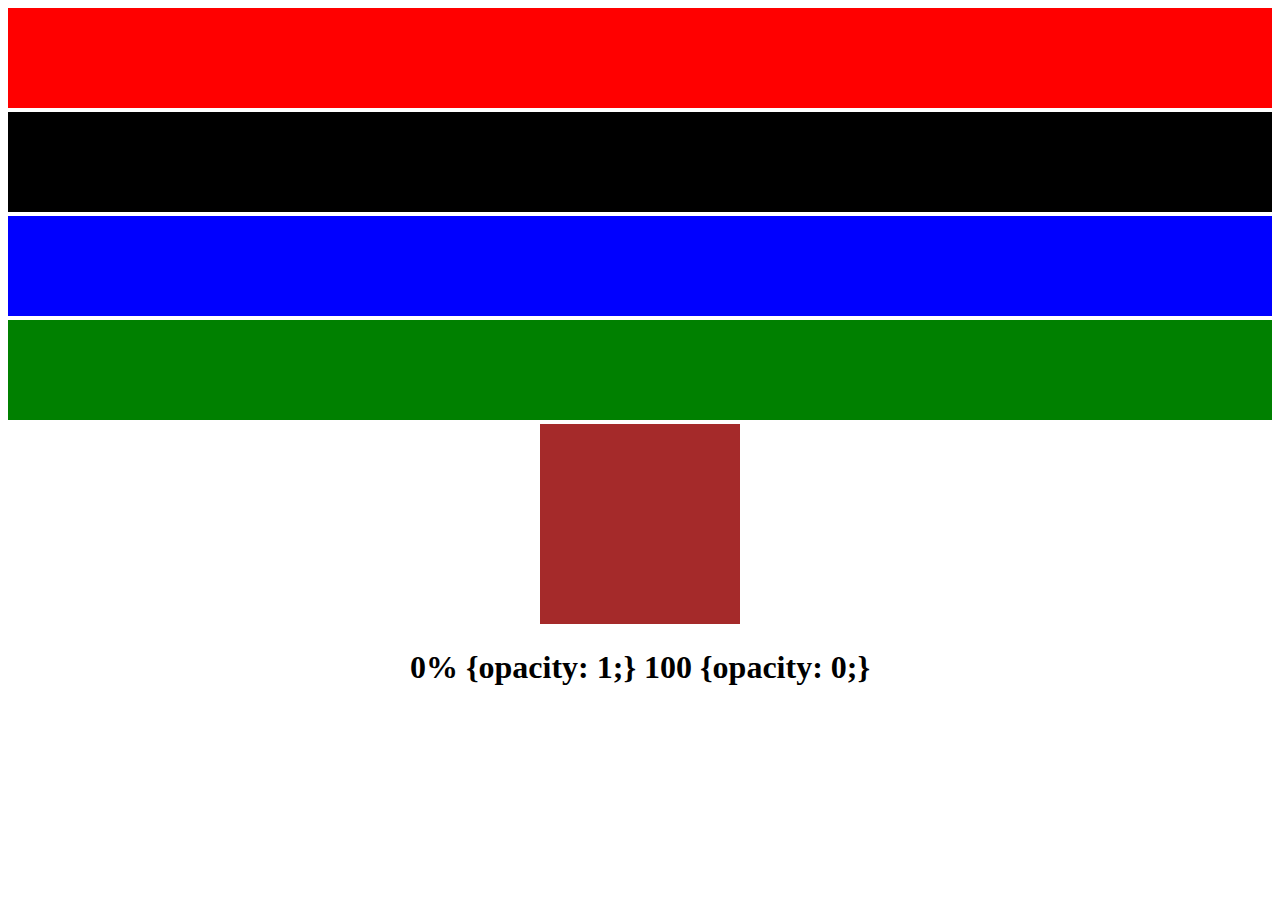
<file: week04/exercise/index.html>
<!DOCTYPE html>
<html>
  <head>
    <meta charset="utf-8">
    <title></title>
    <link rel="stylesheet" href="css/main.css">
    <meta name="viewport" content="width=device-width, initial-scale=1.0">
    <link rel="stylesheet"
  href="https://cdnjs.cloudflare.com/ajax/libs/animate.css/3.5.2/animate.min.css">
  </head>
  <body>
    <div class="boxred"></div>
    <div class="boxblack"></div>
    <div class="boxblue"></div>
    <div class="boxgreen"></div>
    <div class="animated fadeOut container"></div>
    <h1>0% {opacity: 1;} 100 {opacity: 0;}</h1>



  </body>
</html>
</file>
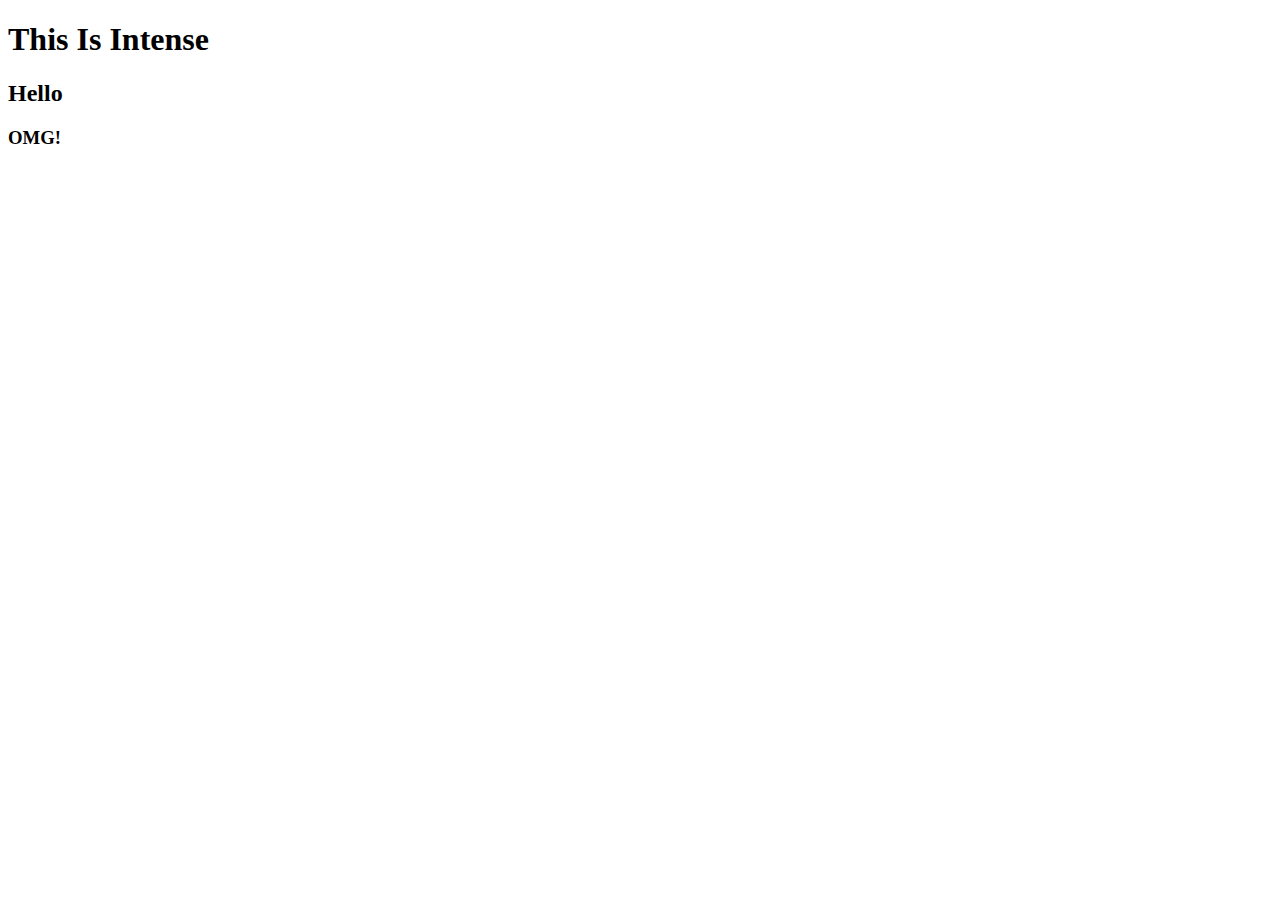
<file: week04/anime.css/template/index.html>
<!DOCTYPE html>
<html>
  <head>
    <meta charset="utf-8">
    <title></title>
    <link rel="stylesheet" href="css/main.css">
    <link rel="stylesheet"
  href="https://cdnjs.cloudflare.com/ajax/libs/animate.css/3.5.2/animate.min.css">
</head>
  </head>
  <body>
    <div>
      <h1 class="animated shake">This Is Intense</h1>
      <h2 class="animated infinite zoomIn">Hello</h2>
      <h3 class="animated jello">OMG!</h3>

  </body>
</html>
</file>
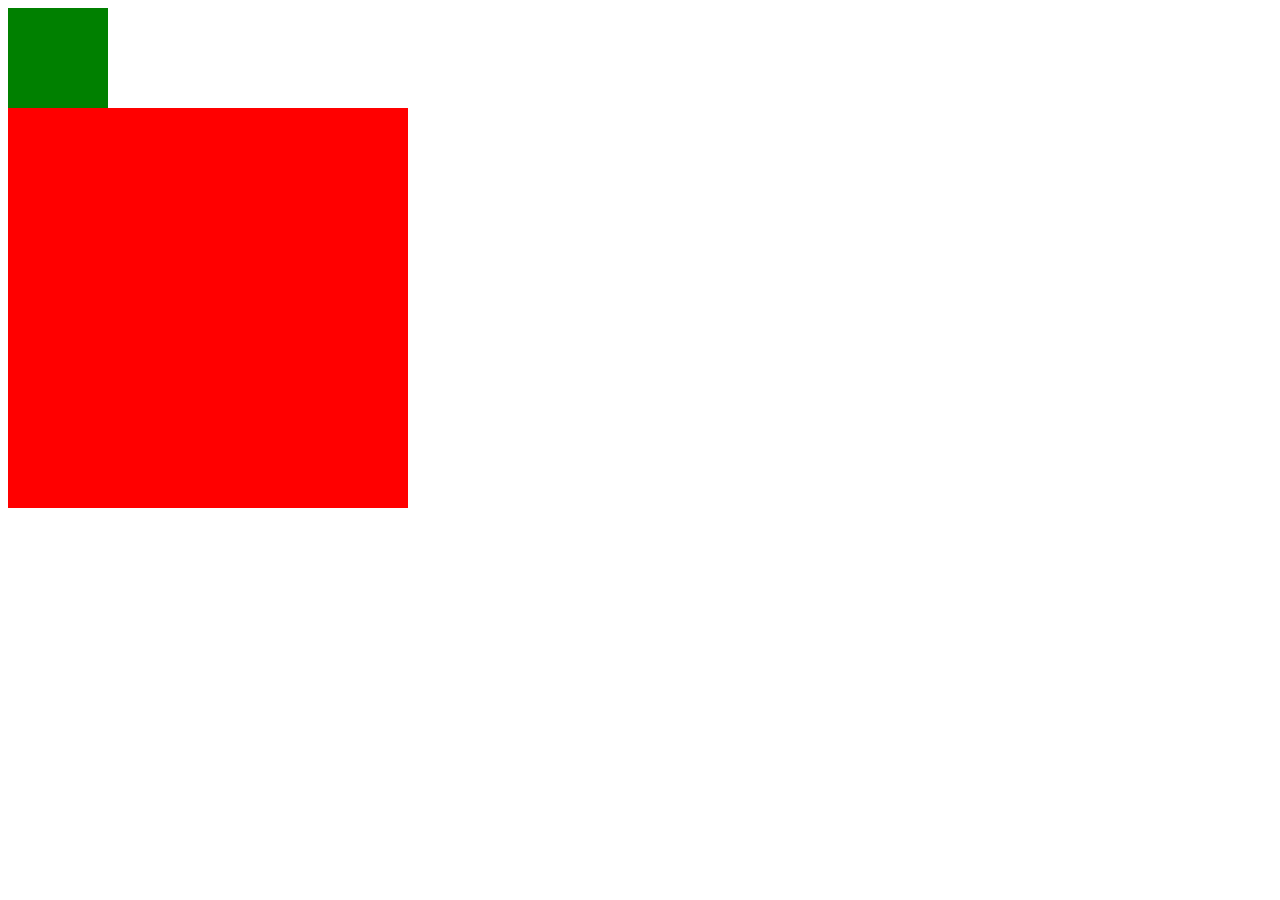
<file: week04/exercisewarmup/template/index.html>
<!DOCTYPE html>
<html>
  <head>
    <meta charset="utf-8">
    <title></title>
    <link rel="stylesheet" href="css/main.css">
    <meta name="viewport" content="width=device-width, initial-scale=1.0">
  </head>
  <body>
    <div id="box"></div>

    <div id="boxes">


  </body>
</html>
</file>
<file: week04/exercise/css/main.css>
body {
  text-align: center;
}
.boxred{
  background-color: red;
}
.boxblack {
  background-color: black;
}
.boxblue {
  background-color: blue;
}
.boxgreen {
  background-color: green;
}
div {
  display: inline-block;
  height: 100px;
  width: 100px;
}
@media screen and (max-width:600px) {
  .boxblack {
    visibility: hidden;
  }
  .boxblue {
    visibility: hidden;
  }
}
@media screen and (min-width:1000px)  {
  div {
    width: 100%;
  }
}
.container {
  height: 200px;
  width: 200px;
  background-color: brown;
}
h1 {
  0% {
    opacity: 1;
  }
  100% {
    opacity: 0;
  }
</file>
<file: week04/anime.css/template/css/main.css>
ul {
  background-color: blue;
  margin: 50px;
  padding: 50px;
}

li {
  background-color: red;
  margin: 50px;
  padding: 50px;
  display: inline-block;
}
</file>
<file: week04/exercisewarmup/template/css/main.css>
#box {
  width: 100px;
  height: 100px;
  background-color: tomato;
}
@media screen and (max-width:400px) {
  #box {
    background-color: yellow;
  }
}
@media screen and (min-width:700px) {
  #box {
    background-color: green;
  }
}

#boxes {
  width: 400px;
  height: 400px;
  background-color: pink;
}

@media screen and (max-width:600px) {
  #boxes {
    background-color: blue;
  }
}
@media screen and (min-width:700px) {
  #boxes {
    background-color: red;
  }

}
</file>
